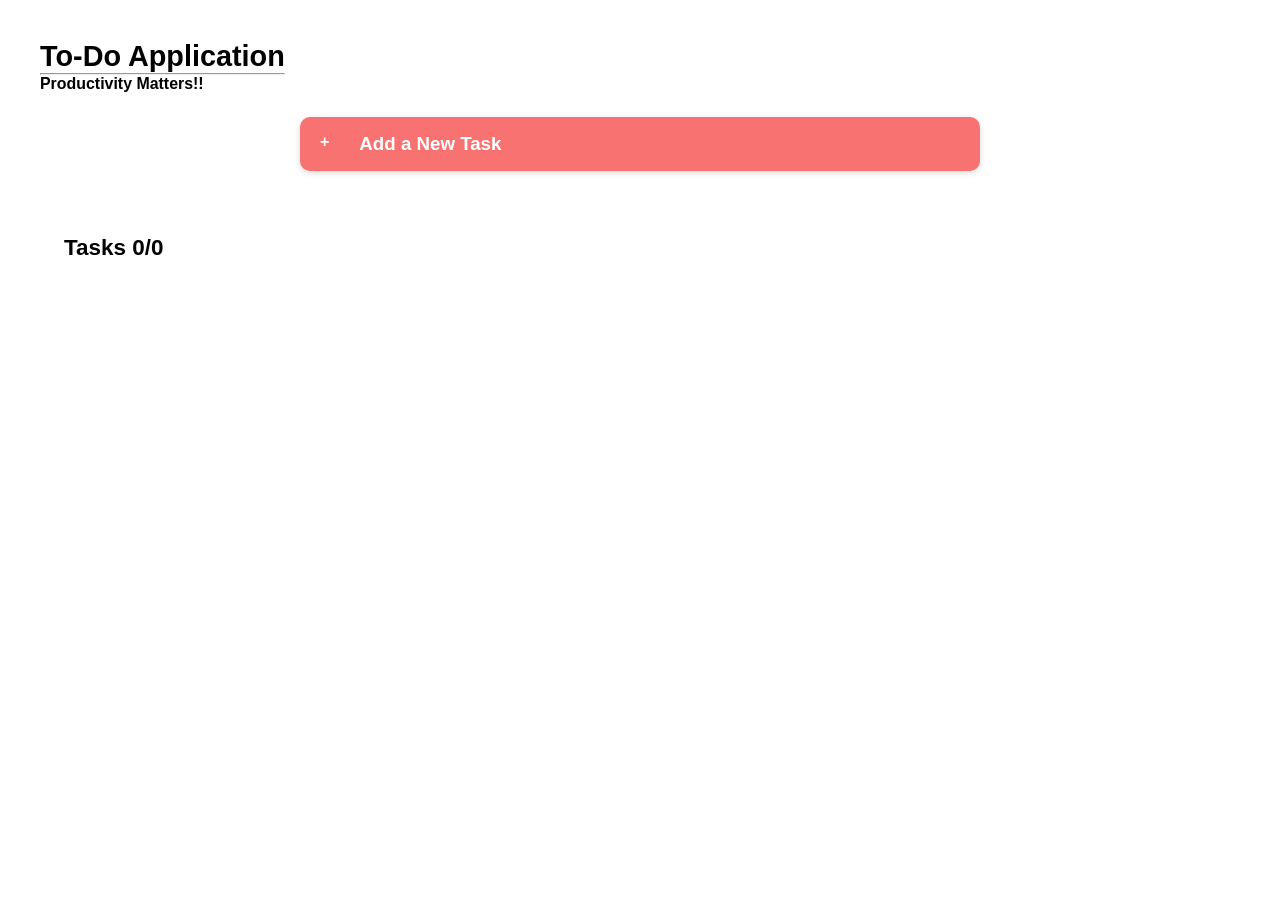
<file: index.html>
<!DOCTYPE html>
<html lang='en'>

<head>
    <meta charset='utf-8'>
    <meta name='viewport' content='width=device-width, initial-scale=1'>
    <title>To-Do App</title>
    <link rel="stylesheet" href="style.css">
    <script src="script.js"></script>
</head>

<body>
    <header id="head">
        <div class="top-heading">
            <h2>To-Do Application</h2>
            <hr>
            <h5>Productivity Matters!!</h5>
        </div>
        <div id="Add-ToDo" onclick="addBtn()">
            <div>
                +
            </div>
            <div>
                <h3>Add a New Task</h3>
            </div>
        </div>
        <dialog id="add-task">
            <h2>Add ToDo</h2>
            <div id="task-title">
                <input type="text" size="40" placeholder="Enter The Title" id="actual-title" required >
                <br />
                <label for="priority-menu">Priority
                    <select name="priority" id="priority-menu">
                        <option value="medium">Medium</option>
                        <option value="Urgent">High</option>
                        <option value="low">Low</option>
                    </select>
                </label>
            </div>
            <div id="add-task-buttons">
                <button id="close-add-dialog">Cancel</button>
                <button id="addTaskbtn" onclick="add()">Add</button>
            </div>
        </dialog>

        <dialog id="viewDialog">
            <div class="dialog-content">
                <h4>ToDo Title</h4>
                <h2 id="todo-title">Dialog Title</h2>
                <!-- Action / Close Buttons -->
                <div class="dialog-actions">
                    <button id="closeModalBtn" class="btn-close">Close</button>
                    <button id="editBtn" class="btn-edit">Edit</button>
                </div>
            </div>
        </dialog>

        <dialog id="update-dialog">
            <h2>Update ToDo</h2>
            <div class="dialog-actions">
                <button id="delete-todo"><img src="./images/icons8-delete-24.png" alt="delete"></button>
            </div>
            <div id="task-title">
                <input type="text" placeholder="Enter your new Title" id="updatedTodoInput" size="45" required >
                <label for="priority-menu">Priority
                    <select name="priority" id="priority-menu-update">
                        <option value="medium">Medium</option>
                        <option value="high">Urgent</option>
                        <option value="low">Low</option>
                    </select>
                </label>
            </div>
            <div class="dialog-actions">
                <button id="close-update">Close</button>
                <button id="update-todo">Update ToDo</button>
            </div>
        </dialog>

    </header>
    <section class="List-Panel">
        <div class="container">
            <div class="counter">
                <h3>Tasks <span id="tasks-count">0</span>/<span id="Total-tasks">0</span></h3>
            </div>
            <ul id="todolistelement"></ul>
            <!-- <div id="todo-1" class="ToDo-row">
                <span>1</span>  <div><input type="checkbox"></div> <div><h4>Go to the gym and exercise</h4></div>
            </div>
             <div id="todo-1" class="ToDo-row">
                <span>1</span>  <div><input type="checkbox"></div> <div><h4>Go to the gym and exercise</h4></div>
            </div>
            <div id="todo-1" class="ToDo-row">
                <span>1</span>  <div><input type="checkbox"></div> <div><h4>Go to the gym and exercise</h4></div>
            </div>
            <div id="todo-1" class="ToDo-row">
                <span>1</span>  <div><input type="checkbox"></div> <div><h4>Go to the gym and exercise</h4></div>
            </div> -->
        </div>
    </section>
</body>

</html>
</file>
<file: style.css>
*{
    padding: 0;
    margin: 0;
}
body{
    font-size: larger;
    font-family: 'Lucida Sans', 'Lucida Sans Regular', 'Lucida Grande', 'Lucida Sans Unicode', Geneva, Verdana, sans-serif;
    background-color: #FFFFFF;
    /* background-color: rgb(29, 27, 27); */
}
#head{
    /* background-color: rgb(100, 235, 235); */
    display: flex;
    justify-content: center;
    align-items: center;
    flex-direction: column;
    min-height: 50%;
    min-width: 100%;
    width: 100%;
}
.top-heading{
    margin: 40px auto 0 40px;

}
#Add-ToDo{
  width: 50%;
  display: flex;
  flex-direction: row;
  gap: 30px;
  padding: 16px 20px;
  margin-top: 24px;

  background-color: #f87272;
  color: #ffffff;
  font-size: 16px;
  font-weight: 700;
  border: none;
  border-radius: 10px;
  box-shadow: 0 2px 6px rgba(0, 0, 0, 0.15);
  cursor: pointer;
  transition: filter 0.15s ease, transform 0.15s ease;
}

.List-Panel{
    /* background-color: antiquewhite; */
    min-height: max-content;
}
.container{
    /* background-color: rgb(108, 148, 184); */
    padding: 5%;
    /* border: 5px solid black; */
    display: flex;
    flex-direction: column;
    gap: 10px;
    min-height: 50%;
}
.container .ToDo-row{
    display: flex;
    flex-direction: row;
    min-height: 5%;
    min-width: 100%;
    width: 70%;
    padding: 2%;
    background-color: aliceblue;
    gap: 10%;
    border-radius: 10px;
}

#add-task{
    background-color: whitesmoke;
    width: max-content;
    display: none;
    justify-content: center;
    align-items: center;
    flex-direction: column;
    gap: 15px;
    padding: 2%;
    margin: auto;
    border-radius: 5px;
    border: none;
    opacity: 0.9;
}
#add-task-buttons{
    display: flex;
    flex-direction: row;
    justify-content: center;
    align-items: center;
    gap: 30px;
}
#viewDialog{
    background-color: whitesmoke;
    width: max-content;
    min-width: 35%;
    margin: 10px 0 10px 0;
    gap: 10px;
    padding: 2%;
    margin: auto;
    border-radius: 5px;
    border: none;
    opacity: 0.7;
}
#update-dialog{
    background-color: whitesmoke;
    width: max-content;
    gap: 10px;
    padding: 2%;
    margin: auto;
    border-radius: 5px;
    border: none;
    opacity: 0.9;
}
.dialog-actions{
    display: flex;
    justify-content: end;
    align-items: center;
    gap: 5%;
    margin-top: 7% ;
}
#updatedTodoInput{
    min-width: 90%;
    width: 100%;
    padding: 5px;
    margin: 10px 0 10px 0;
    border: none;
}
#update-dialog::backdrop{
    background: rgba(0, 0, 0, 0.3);
    backdrop-filter: blur(5px);
}
#viewDialog::backdrop{
    background: rgba(0, 0, 0, 0.3);
    backdrop-filter: blur(5px);
}

#add-task::backdrop {
    background: rgba(0, 0, 0, 0.3);
    backdrop-filter: blur(5px);
}
#task-title{
    width: 100%;
    display: flex;
    justify-content: center;
    align-items: center;
    flex-direction: column;
}
#task-title label{
    width: 100%;
}

#task-title label select{
    width: 55%;
    padding: 1%;
}

#task-title input{
    padding: 2%;
    border-radius: 5px;
}
#task-desc{
    width: 100%;
}
#task-desc textarea{
    border-radius: 5px;
}
#add-task-buttons{
    margin-left: auto;
}
#add-task-buttons ,button ,select{
    padding: 10px;
    border-radius: 5px;
}

#todolistelement li{
    list-style: none;
    background-color: aliceblue;
    padding: 1.5%;
    display: flex;
    justify-content: flex-end;
    align-items: center;
    flex-direction: row-reverse;
    gap: 10%;
    border: 1px solid;
    border-radius: 10px;
}
.priority{
    border: 1px solid;
    border-radius: 5px;
    padding: 5px;
    font-family: Arial, Helvetica, sans-serif;
    font-size: small;
}
label{
    font-size: medium;
}
#delete-todo{
    height: 32px;
    width: 35px;
    border: none;
}

#delete-todo img{
    height: 20px;
    width: 20px;
}

button:hover{
    cursor: pointer;
}
#delete-todo:hover{
    background-color: #f53041;
    cursor: pointer;
}

#todolistelement{
    display: flex;
    justify-content: flex-start;
    flex-direction: column;
    gap: inherit;
}
#close-add-dialog:hover{
    background-color: rgb(241, 79, 79);
    color: antiquewhite;
}
#addTaskbtn{
    background-color: rgb(41, 41, 243);
    color: antiquewhite;
}
#closeModalBtn:hover{
    background-color: rgb(241, 79, 79);
    color: antiquewhite;
}
#editBtn{
    background-color: rgb(41, 41, 243);
    color: antiquewhite;
}
#close-update:hover{
    background-color: rgb(241, 79, 79);
    color: antiquewhite;
}
#update-todo{
    background-color: rgb(41, 41, 243);
    color: antiquewhite;
}
</file>
